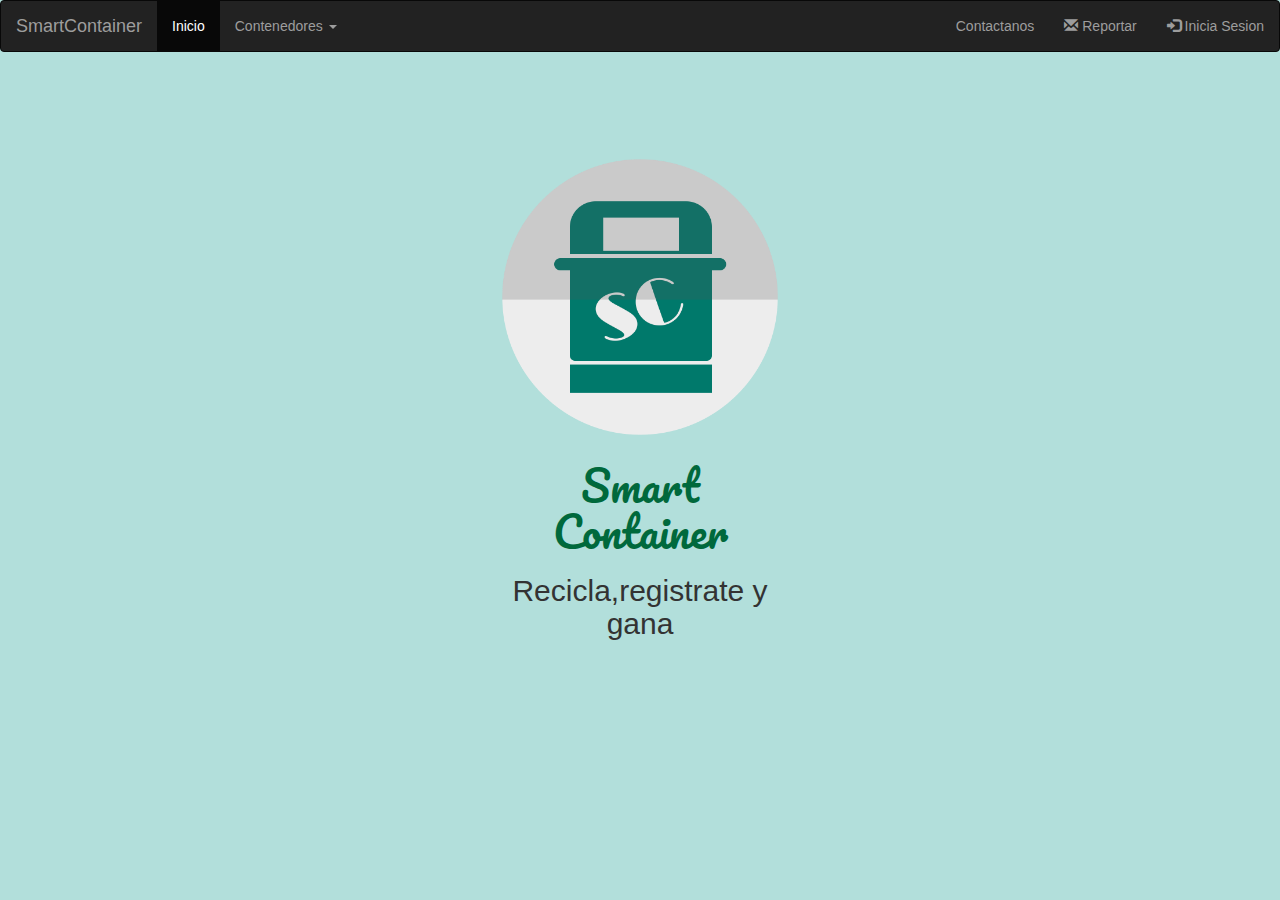
<file: index.html>
<!-- Pagina principal -->
<!DOCTYPE html>
<html>
<head>
  <meta charset="utf-8">
  <meta name="viewport" content="width=device-width, initial-scale=1.0">
  <link rel="stylesheet" href="https://maxcdn.bootstrapcdn.com/bootstrap/3.3.7/css/bootstrap.min.css">
    <script src="https://ajax.googleapis.com/ajax/libs/jquery/3.1.1/jquery.min.js"></script>
    <script src="https://maxcdn.bootstrapcdn.com/bootstrap/3.3.7/js/bootstrap.min.js"></script>
  <link rel="stylesheet" type="text/css" href="//maxcdn.bootstrapcdn.com/bootstrap/3.3.7/css/bootstrap.min.css">
  <link rel="stylesheet" href="css/main.css">
  <link rel="stylesheet" href="css/animate.css">
  <link rel="stylesheet" href="css/style.css">
  <link href="https://fonts.googleapis.com/css?family=Pacifico" rel="stylesheet" type="text/css">
  <link href="https://fonts.googleapis.com/css?family=Lato:300,400,700" rel="stylesheet">
  <div class="Smart" >
  </div>
  <title> Smart Container</title> <!-- Titulo de pagina -->
</head>
<body>

<!-- Creacion de barra para poder moverse en la pagina -->
<nav class="navbar navbar-inverse"> <!-- Tipo de tabla -->
  <div class="container-fluid"> <!-- Se llama la clase -->
    <div class="navbar-header">
      <a class="navbar-brand" href="http://localhost/smartContainer/index.html">SmartContainer</a> <!-- Realiza un hipervinculo index -->
    </div>
    <ul class="nav navbar-nav">
      <li class="active"><a href="#">Inicio</a></li> <!-- Realiza un hipervinculo inicip -->
        <li class="dropdown"><a class="dropdown-toggle" data-toggle="dropdown" href="">Contenedores <span class="caret"></span></a> <!-- Realiza un hipervinculo contenedores -->
          <ul class="dropdown-menu"> <!-- Fromato para realizar un listado -->
          <li><a href="http://localhost/smartContainer/contenedores.html">Contenedor 1</a></li> 
          </ul>
        </li>
    </ul>
    <ul class="nav navbar-nav navbar-right">
      <li><a href="https://twitter.com/Container_Smart"><span class="glyphicon glyphicons-mensaje-nuevo"></span>  Contactanos</a></li> <!-- Realiza un hipervinculo para contactar a los administradores -->
    <li><a href="http://localhost/smartContainer/reporte.html"><span class="glyphicon glyphicon-envelope"></span>  Reportar</a></li> <!-- Realiza un hipervinculo para poder realizar un reporte -->
      <li><a href="http://localhost/smartContainer/login/index.php"><span class="glyphicon glyphicon-log-in"></span>  Inicia Sesion</a></li> <!-- Realiza un hipervinculo inicia sesion o se registra -->
    </ul>
  </div>
</nav>

<div class="col-md-3 center-block quitar-float text-center espacio-arriba">

	<img src="img/sc.png" class="animated fadeIn">
	<h1 class="pacifico grande verde animated fadeIn retraso-1">Smart Container</h1>
	<div class="animated fadeInDown retraso-2"> 
		<h2> Recicla,registrate y gana </h2>
</nav>
</div>
</div>
</body>
</html>
</file>
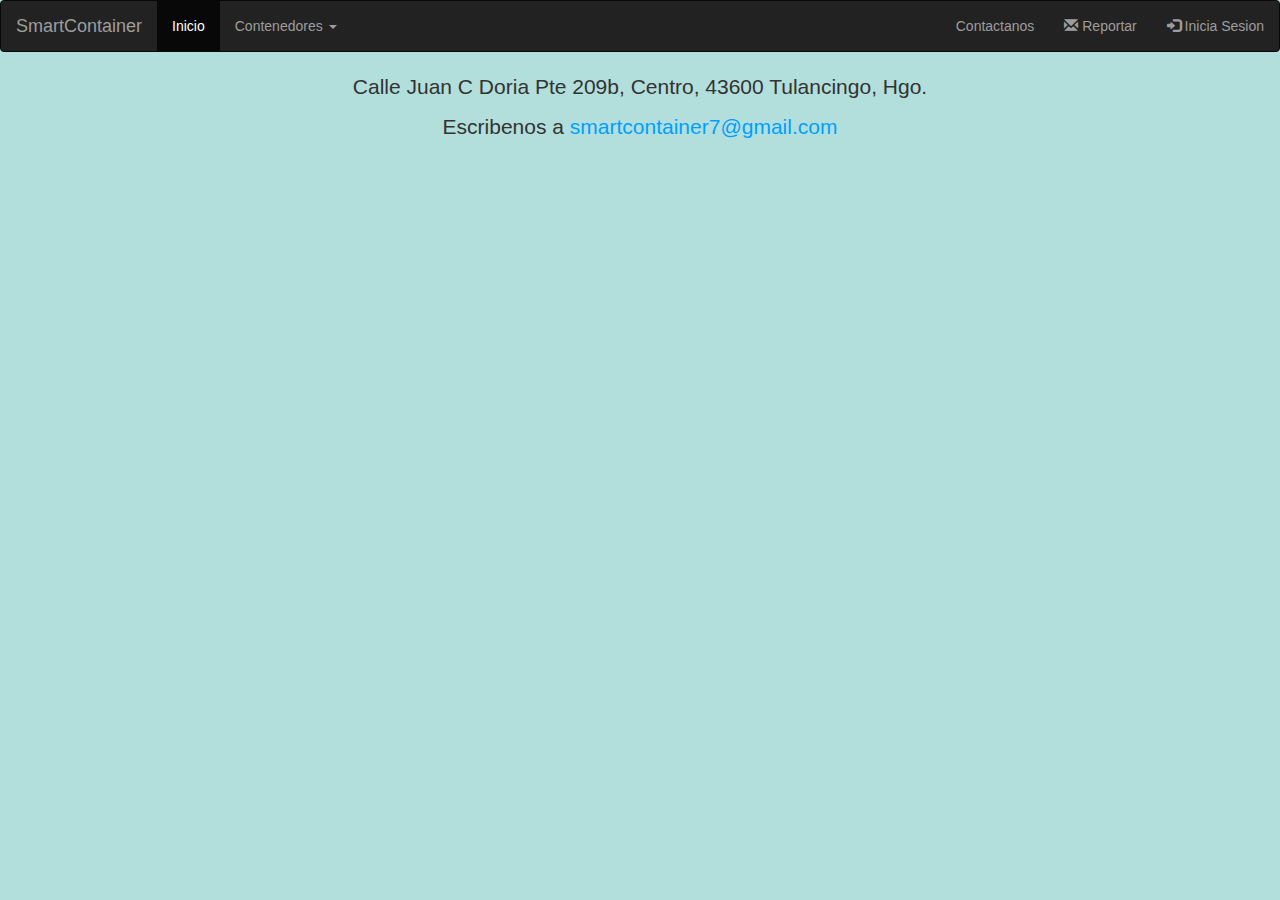
<file: contenedores.html>
<!-- Pagina principal -->
<!DOCTYPE html>
<html>
<head>
  <meta charset="utf-8">
  <meta name="viewport" content="width=device-width, initial-scale=1.0">
  <link rel="stylesheet" href="https://maxcdn.bootstrapcdn.com/bootstrap/3.3.7/css/bootstrap.min.css">
    <script src="https://ajax.googleapis.com/ajax/libs/jquery/3.1.1/jquery.min.js"></script>
    <script src="https://maxcdn.bootstrapcdn.com/bootstrap/3.3.7/js/bootstrap.min.js"></script>
  <link rel="stylesheet" type="text/css" href="//maxcdn.bootstrapcdn.com/bootstrap/3.3.7/css/bootstrap.min.css">
  <link rel="stylesheet" href="css/main.css">
  <link rel="stylesheet" href="css/animate.css">
  <link rel="stylesheet" href="css/style.css">
  <link href="https://fonts.googleapis.com/css?family=Pacifico" rel="stylesheet" type="text/css">
  <link href="https://fonts.googleapis.com/css?family=Lato:300,400,700" rel="stylesheet">
  <div class="Smart" >
  </div>
  <title> Smart Container</title> <!-- Titulo de pagina -->
</head>
<body>

<!-- Creacion de barra para poder moverse en la pagina -->
<nav class="navbar navbar-inverse"> <!-- Tipo de tabla -->
  <div class="container-fluid"> <!-- Se llama la clase -->
    <div class="navbar-header">
      <a class="navbar-brand" href="http://localhost/smartContainer/index.html">SmartContainer</a> <!-- Realiza un hipervinculo index -->
    </div>
    <ul class="nav navbar-nav">
      <li class="active"><a href="#">Inicio</a></li> <!-- Realiza un hipervinculo inicip -->
        <li class="dropdown"><a class="dropdown-toggle" data-toggle="dropdown" href="">Contenedores <span class="caret"></span></a> <!-- Realiza un hipervinculo contenedores -->
          <ul class="dropdown-menu"> <!-- Fromato para realizar un listado -->
          <li><a href="http://localhost/smartContainer/contenedores.html">Contenedor 1</a></li> 
          </ul>
        </li>
    </ul>
    <ul class="nav navbar-nav navbar-right">
      <li><a href="https://twitter.com/Container_Smart"><span class="glyphicon glyphicons-mensaje-nuevo"></span>  Contactanos</a></li> <!-- Realiza un hipervinculo para contactar a los administradores -->
    <li><a href="http://localhost/smartContainer/reporte.html"><span class="glyphicon glyphicon-envelope"></span>  Reportar</a></li> <!-- Realiza un hipervinculo para poder realizar un reporte -->
      <li><a href="http://localhost/smartContainer/login/index.php"><span class="glyphicon glyphicon-log-in"></span>  Inicia Sesion</a></li> <!-- Realiza un hipervinculo inicia sesion o se registra -->
    </ul>
  </div>
</nav>

	<section>
		<div class="mediano text-center"> <!-- toma la clase que esta en css y da formato-->
			<p>
				Calle Juan C Doria Pte 209b, Centro, 43600 Tulancingo, Hgo. 
			</p> <!-- Texto para la  direccion-->
			<p>
				Escribenos a <a href="#">smartcontainer7@gmail.com</a>
			</p>
			<iframe src="https://www.google.com/maps/embed?pb=!1m18!1m12!1m3!1d3747.3110183809144!2d-98.36978438589388!3d20.079281524888465!2m3!1f0!2f0!3f0!3m2!1i1024!2i768!4f13.1!3m3!1m2!1s0x85d056f6c9b286e3%3A0x3e4ffba95043a0f5!2sCalle+Juan+C+Doria+Pte+209b%2C+Centro%2C+43600+Tulancingo%2C+Hgo.!5e0!3m2!1ses!2smx!4v1488932068610" width="600" height="450" frameborder="0" style="border:0" allowfullscreen></iframe> <!-- Carga el mapa para poder visualizar la direcion del contenedor -->
		</div>
	</section>
</body>
</html>
</file>
<file: css/main.css>
html {
	font-size: 16px;
}

body {
	background-color: #b2dfdb;
}
img{
	max-width: 100%
}

.quitar-float{
	float: none;
}

.espacio-arriba{
	margin-top: 100px;
}
.mediano{
	font-size: 1.5em;
}
.retraso-1{
	-webkit-animation-delay: .5s;
	-moz-animation-delay: .5s;
	animation-delay: .5s;
}
.retraso-2{
	-webkit-animation-delay: 1s;
	-moz-animation-delay: 1s;
	animation-delay: 1s;
}

.se-gris{
	background-color: #eee;
}

.ve-arriba{
	vertical-align: top;
}
.padding-largo{
	padding: 5px 10px;
}

.pacifico{
	font-family: 'Pacifico', cursive;
}

.inline-block {
	float: none;
	display: inline-block;
	margin-right: -4px;
}
.grande{
	font-size: 3em;
}

.verde{
	color: #00693C;
}

.no-lista{
	margin: 0px;
	padding: 0px;
}

.no-lista li{
	list-style-type: none;
}

.espacio-derecha {
	margin-right: 1em;
}

a,.azul{
	color: #009FFF;
}
</file>
<file: css/style.css>
.smart{
	width: 1000px;
	height: 500px;
}


.s{
	color: black;
	font-weight: bold;
	font-family: Cambria, Cochin, Georgia, Times, Times New Roman, serif;
}

.smart{
	color: black;
	font-family: Cambria, Cochin, Georgia, Times, Times New Roman, serif;
	font-weight: bold;
	font-size: 20px;
	margin: 20px;
	background: teal;
}
</file>
